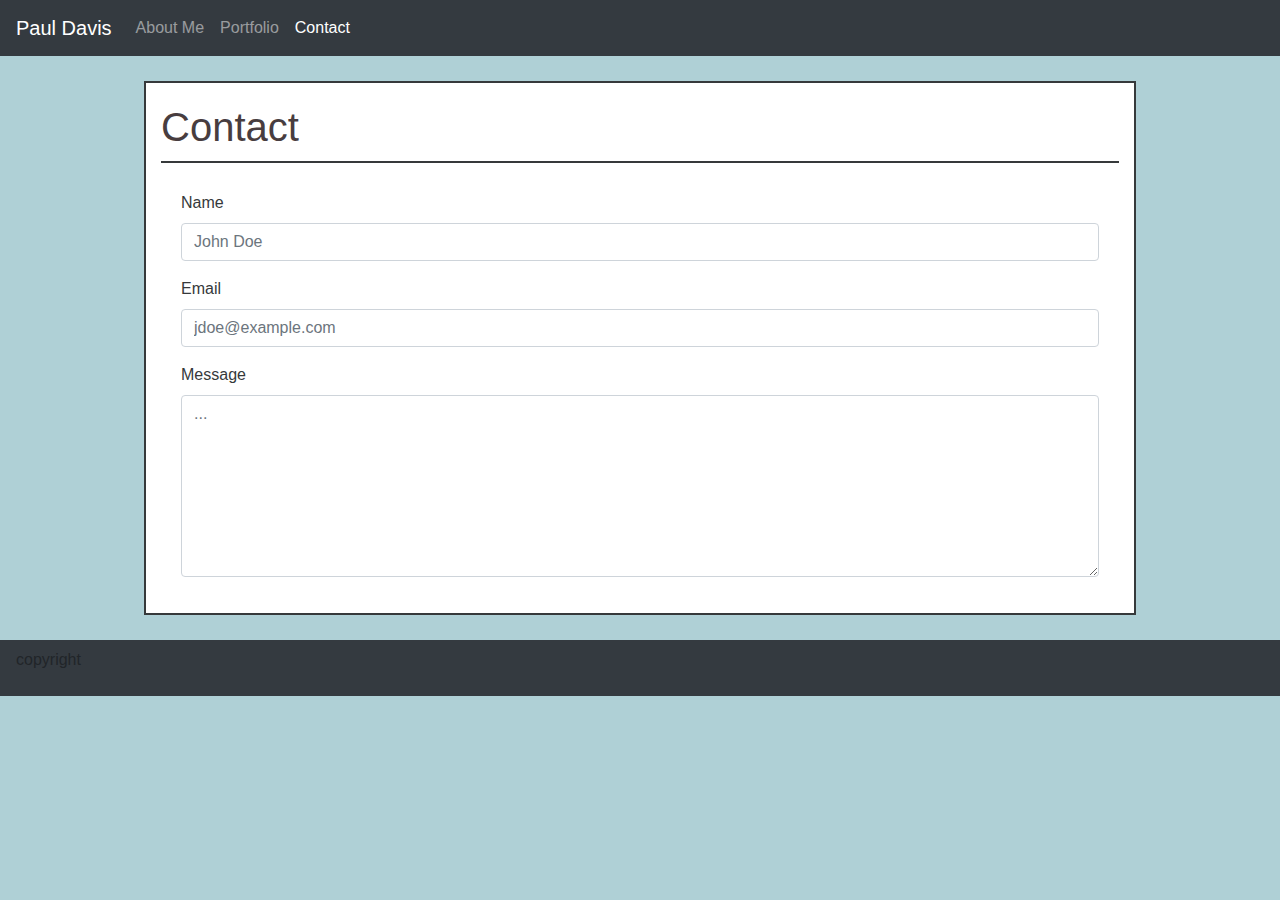
<file: contact.html>
<!DOCTYPE HTML> 
<html lang="en"> 

<head> 
<meta http-equiv="content-type" content="text/html; charset=utf-8">
<meta name="viewport" content="width=device-width, initial-scale=1.0">
<link rel="stylesheet" href="https://stackpath.bootstrapcdn.com/bootstrap/4.3.1/css/bootstrap.min.css" integrity="sha384-ggOyR0iXCbMQv3Xipma34MD+dH/1fQ784/j6cY/iJTQUOhcWr7x9JvoRxT2MZw1T" crossorigin="anonymous">
<link rel="stylesheet" href="assets/css/style.css">

</head> 

<body> 
	
	<!--navbar-->
	<nav class="navbar navbar-expand-lg navbar-dark bg-dark">
		<a class="navbar-brand" href="#">Paul Davis</a>
		<button class="navbar-toggler" type="button" data-toggle="collapse" data-target="#navbarText" aria-controls="navbarText" aria-expanded="false" aria-label="Toggle navigation">
			<span class="navbar-toggler-icon"></span>
		</button>
		<div class="collapse navbar-collapse" id="navbarText">
			<ul class="navbar-nav mr-auto">
			<li class="nav-item">
				<a class="nav-link" href="index.html">About Me<span class="sr-only">(current)</span></a>
			</li>
			<li class="nav-item">
				<a class="nav-link" href="portfolio.html">Portfolio</a>
			</li>
			<li class="nav-item active">
				<a class="nav-link" href="contact.html">Contact</a>
			</li>
			</ul>
		</div>
	</nav>	
	<!--contact content-->
    <div class="container">
		<!--header-->
		<div class="row">
            <div class="col">
              <h1>Contact</h1>
            </div>
        </div>
		<!--form content-->
        <div class="row contact-content content">
            <div class="col-12 input">
              <!--form-->
                <form>
                    <div class="form-group">
                  <!--name text box-->
                  <label for="nameInput">Name</label>
                  <input type="name" class="form-control" id="nameInput" placeholder="John Doe">
                    </div>
                    <div class="form-group">
                  <!--email text box-->
                  <label for="emailInput">Email</label>
                  <input type="email" class="form-control" id="emailInput" placeholder="jdoe@example.com">
                    </div>
                    <div class="form-group">
                  <!--message text box-->
                  <label for="inquiryInput">Message</label>
                  <textarea class="form-control" id="inquiryInput" rows="7" placeholder="..."></textarea>
                    </div>
                </form>
            </div>


        </div>

    </div>

	<nav class="navbar navbar-expand-lg navbar-dark bg-dark">
		<p class="footerText">copyright</p>
	</nav>

<script src="https://code.jquery.com/jquery-3.3.1.slim.min.js" integrity="sha384-q8i/X+965DzO0rT7abK41JStQIAqVgRVzpbzo5smXKp4YfRvH+8abtTE1Pi6jizo" crossorigin="anonymous"></script>
<script src="https://cdnjs.cloudflare.com/ajax/libs/popper.js/1.14.7/umd/popper.min.js" integrity="sha384-UO2eT0CpHqdSJQ6hJty5KVphtPhzWj9WO1clHTMGa3JDZwrnQq4sF86dIHNDz0W1" crossorigin="anonymous"></script>
<script src="https://stackpath.bootstrapcdn.com/bootstrap/4.3.1/js/bootstrap.min.js" integrity="sha384-JjSmVgyd0p3pXB1rRibZUAYoIIy6OrQ6VrjIEaFf/nJGzIxFDsf4x0xIM+B07jRM" crossorigin="anonymous"></script>

</body> 

</html>
</file>
<file: assets/css/style.css>
body {
    background-color: #AFD0D6;
}

.container {
    margin-top: 25px;
    margin-bottom: 25px;
    border: #36393B 2px solid;
    max-width: 992px;
    width: 95%;
    background-color: white;
    color: #36393B;
}

.content {
    padding: 20px;
}

.me-wrapper {
    padding: 20px;
}


h1 {
    padding-top: 20px;
    padding-bottom: 10px;
    border-bottom: #36393B 2px solid;
    color: #483D3F;
}

.folioImg {
    margin: 20px;
    position: relative;
}

.hangmanText, .rpgText, .triviaText, .infoText, .rpsText {
    width: 200px;
    margin-left: 20px;
    background-color: #AFD0D6;
    color: #36393B;
    font-family: 'Georgia', Times, Times New Roman, serif;
    position: absolute;
    text-align: center;
    top: 65%;
    padding: 10px 0 10px 0;
    border-top: 1px white solid;
    border-bottom: 1px white solid;
}

.footerText {
    text-align: center;
}

/*responsive*/

@media screen and (max-width: 768px) {
    /* index */
    .me-wrapper {
        float: none;
        text-align: center;
        width: 100%;
    }
}
</file>
